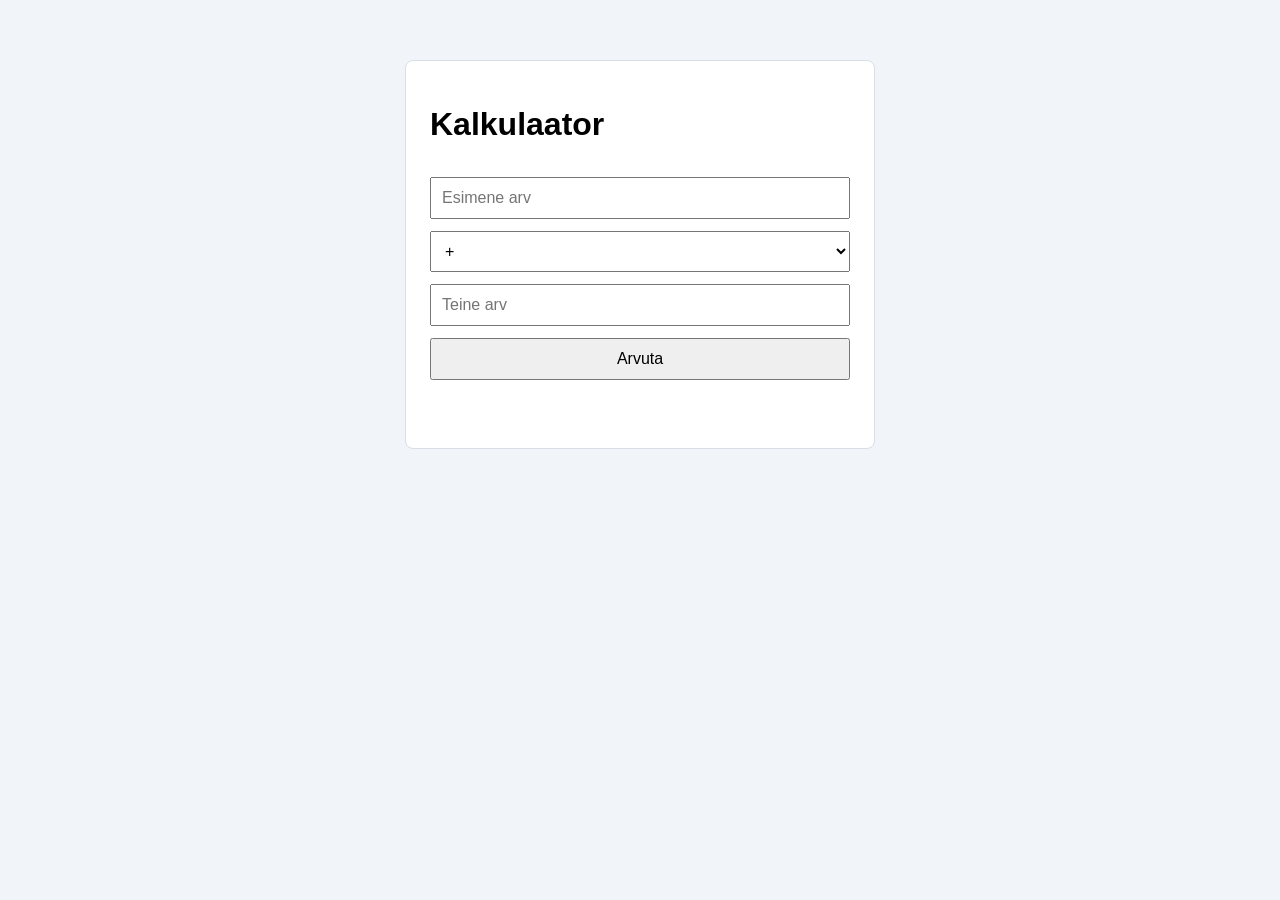
<file: input/001/index.html>
<!doctype html>
<html lang="et">
  <head>
    <meta charset="UTF-8" />
    <meta name="viewport" content="width=device-width, initial-scale=1.0" />
    <title>Kalkulaator</title>
    <link rel="stylesheet" href="style.css" />
  </head>
  <body>
    <main class="calculator">
      <h1>Kalkulaator</h1>
      <input id="first-number" type="number" placeholder="Esimene arv" />
      <select id="operator">
        <option value="+">+</option>
        <option value="-">-</option>
        <option value="*">*</option>
        <option value="/">/</option>
      </select>
      <input id="second-number" type="number" placeholder="Teine arv" />
      <button id="calculate-button" type="button">Arvuta</button>
      <p id="result"></p>
    </main>
    <script src="script.js"></script>
  </body>
</html>
</file>
<file: input/001/style.css>
body {
  font-family: Arial, sans-serif;
  background: #f1f4f8;
}

.calculator {
  width: min(420px, 100% - 32px);
  margin: 60px auto;
  display: grid;
  gap: 12px;
  background: white;
  border: 1px solid #d8dee8;
  border-radius: 8px;
  padding: 24px;
}

input,
select,
button {
  padding: 10px;
  font-size: 16px;
}
</file>
